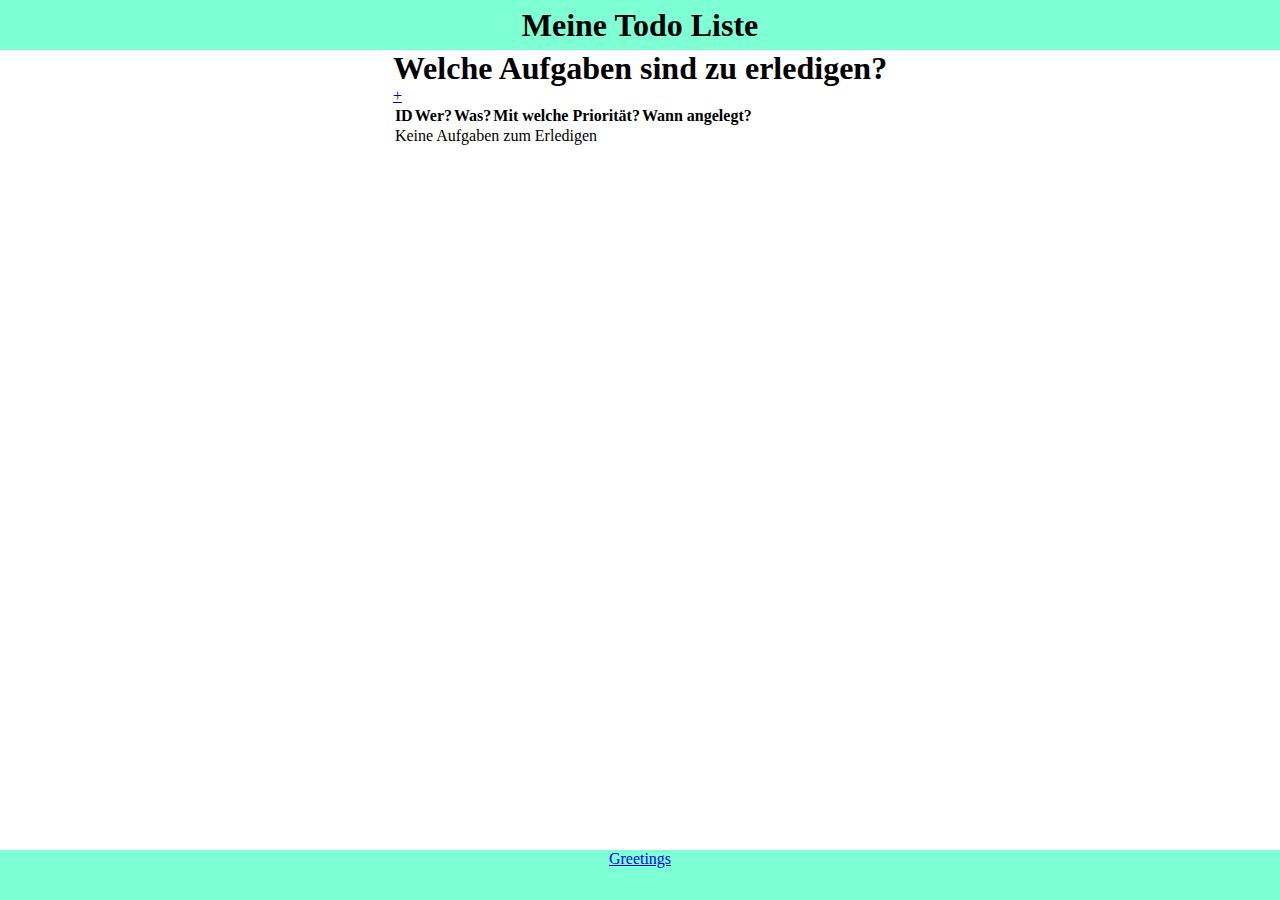
<file: index.html>
<!DOCTYPE html>
<html lang="de">
    <head>
        <meta charset="utf-8">
        <meta name="viewport" content="width=device-width, initial-scale=1.0">
        <title>Meine Todos</title>
        <link rel="stylesheet" href="./style.css">
        <script type="module" src="./index.js"></script>
    </head>
    <body onload="initializeData()">
        <header>
            <p>Meine Todo Liste</p>    
        </header>

        <main>
            <h1>Welche Aufgaben sind zu erledigen?</h1>
            <div class="addTodo"><a href="./addTodo.html">
                +
            </a></div>
            <table>
                <thead>
                    <tr>
                        <th>ID</th>
                        <th>Wer?</th>
                        <th>Was?</th>
                        <th>Mit welche Priorität?</th>
                        <th>Wann angelegt?</th>
                        <th></th>
                    </tr>
                </thead>
                <tbody id="todoCollection"></tbody>
            </table>
        </main>

        <footer>
            <a href="https://www.fsg-niesky.de/" target="_blank">Greetings</a>
        </footer>
    </body>
</html>
</file>
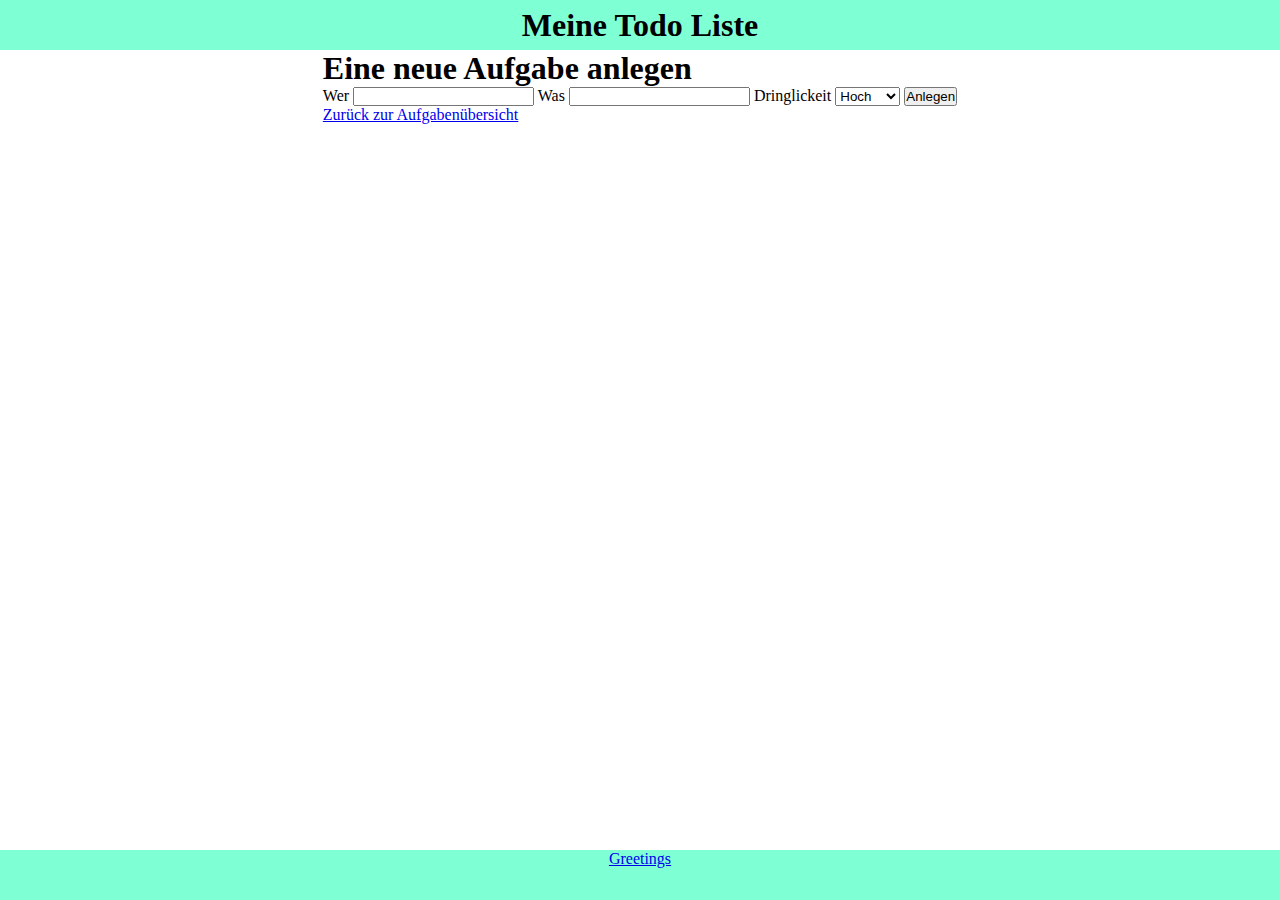
<file: addTodo.html>
<!DOCTYPE html>
<html lang="de">

<head>
    <meta charset="utf-8">
    <meta name="viewport" content="width=device-width, initial-scale=1.0">
    <title>Meine Todos</title>    
    <link rel="stylesheet" href="./style.css">
    <script type="module" src="./addTodo.js"></script>
</head>

<body onload="initializeData()">
    <header>
        <p>Meine Todo Liste</p>
    </header>

    <main>
        <h1>Eine neue Aufgabe anlegen</h1>
        <form>
            <label for="who">Wer</label>
            <input type="text" name="who" id="who" />
            <label for="what">Was</label>
            <input type="text" name="what" id="what" />
            <label for="priority">Dringlickeit</label>
            <select id="priority" name="priority">
                <option value="1">Hoch</option>
                <option value="2">Mittel</option>
                <option value="3">Niedrig</option>
            </select>
            <input type="button" value="Anlegen" onclick="submitForm(this.form)" />
        </form>


        <a href="./index.html">Zurück zur Aufgabenübersicht</a>
    </main>

    <footer>
        <a href="https://www.fsg-niesky.de/" target="_blank">Greetings</a>
    </footer>
</body>

</html>
</file>
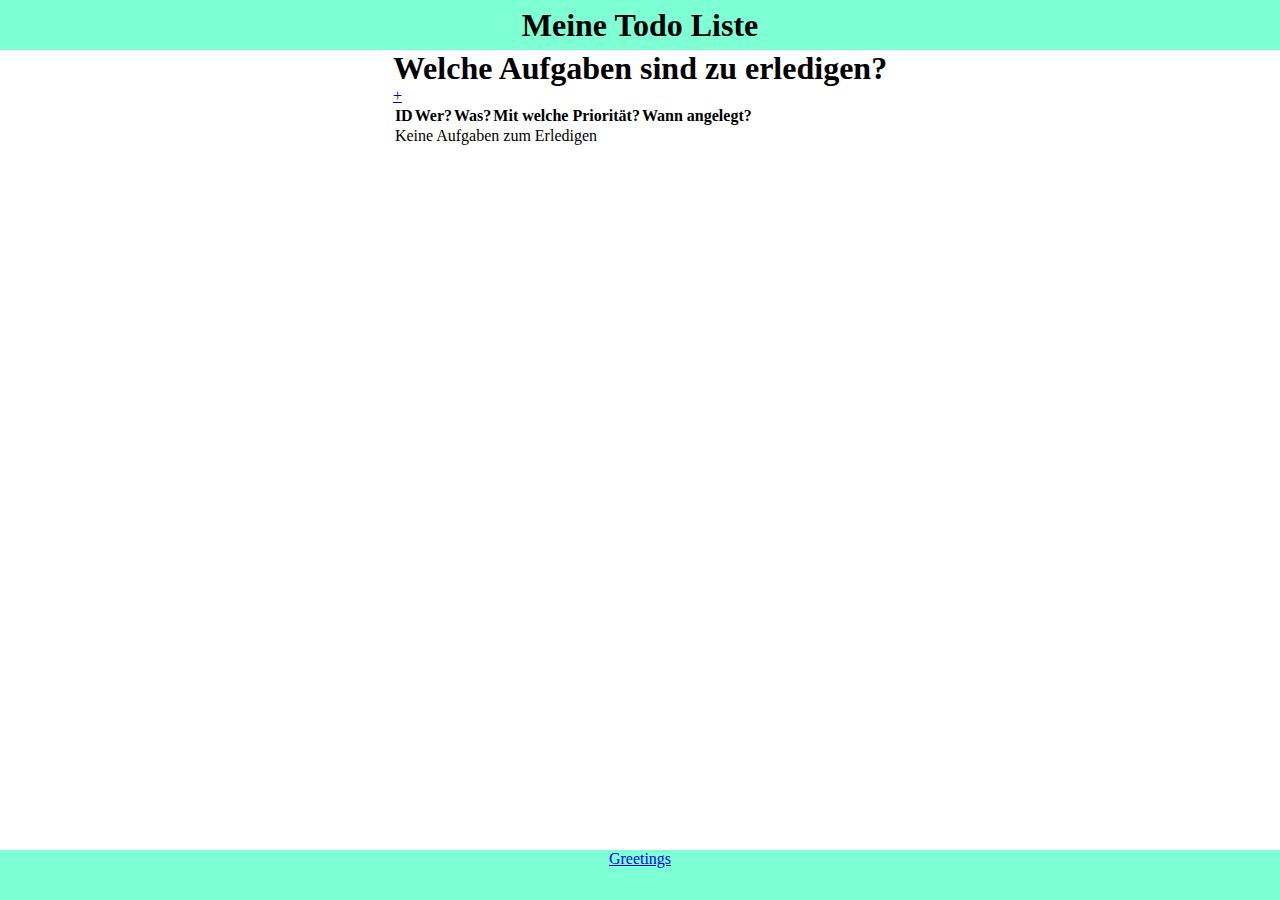
<file: deleteTodo.html>
<!DOCTYPE html>
<html lang="de">
    <head>
        <meta charset="utf-8">
        <meta name="viewport" content="width=device-width, initial-scale=1.0">
        <title>Meine Todos</title>
        <link rel="stylesheet" href="./style.css">
        <script type="module" src="./deleteTodo.js"></script>
    </head>
    <body onload="initializeData()">
        <header>
            <p>Meine Todo Liste</p>    
        </header>

        <main>
            <h1>Möchtest du die Aufgabe wirklich löschen?</h1>
            <a href="./index.html">Nein</a>
            <a href="#" onclick="deleteTodo()">Ja</a>
        </main>

        <footer>
            <a href="https://www.fsg-niesky.de/" target="_blank">Greetings</a>
        </footer>
    </body>
</html>
</file>
<file: style.css>
:root {
    --primaryColor: aquamarine;
}

* {
    margin: 0;
    padding: 0;
}

body {
    min-height: 100vh;
    margin: 0;
    display: flex;
    flex-direction: column;
}

header {
    min-height: 50px;
    background-color: var(--primaryColor);
    display: flex;
    align-items: center;
    justify-content: center;
}

header p {
    font-weight: bolder;
    font-size: 2em;
}

main {
    flex: 1;
    margin-left: auto;
    margin-right: auto;
}

.addTodo:hover {
    font-weight: bold;
}

footer {
    min-height: 50px;
    background-color: var(--primaryColor);
    text-align: center;
}
</file>
